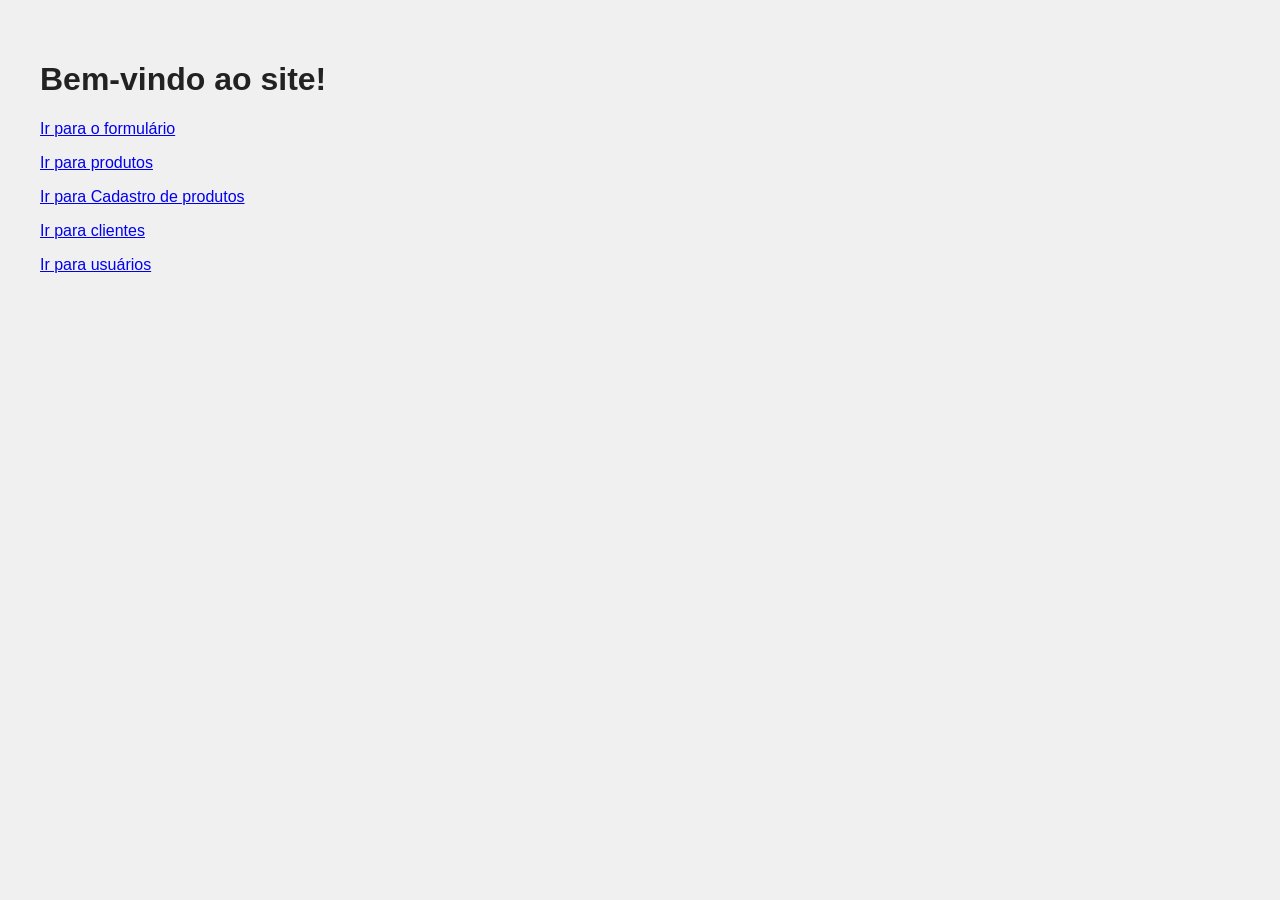
<file: nodejs/saudacao-mvc/views/index.html>
<!DOCTYPE html>
<html lang="pt-br">
<head>
  <meta charset="UTF-8">
  <title>Início</title>
  <link rel="stylesheet" href="../public/stylesheets/estilo.css">
</head>
<body>
  <h1>Bem-vindo ao site!</h1>
  <p><a href="/formulario">Ir para o formulário</a></p>
  <p><a href="/produtos">Ir para produtos</a></p>
  <p><a href="/produtos/cadastrar">Ir para Cadastro de produtos</a></p>
  <p><a href="/clientes">Ir para clientes</a></p>
  <p><a href="/users">Ir para usuários</a></p>
</body>
</html>
</file>
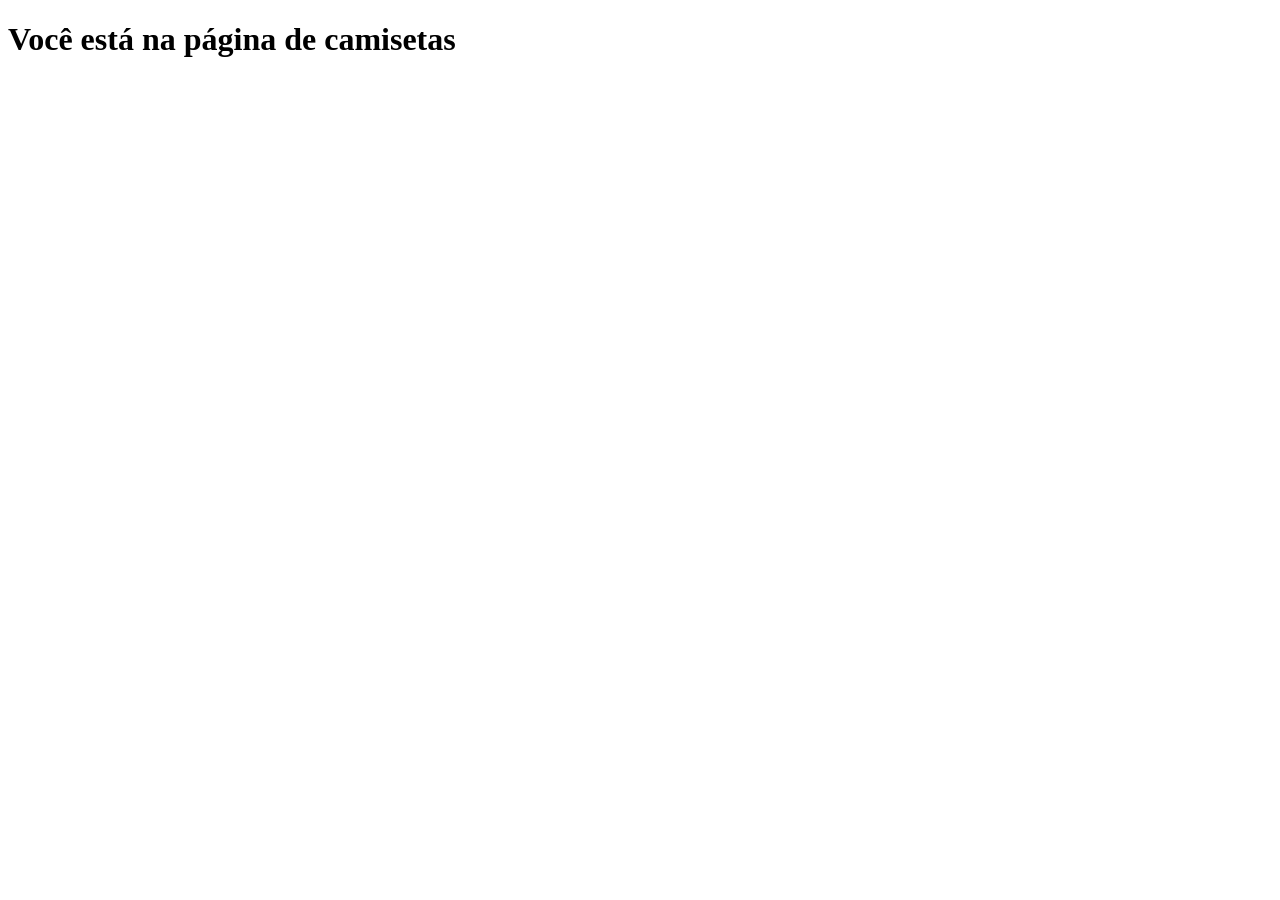
<file: nodejs/saudacao-mvc/views/camisetas.html>
<!DOCTYPE html>
<html lang="pt-br">
<head>
  <meta charset="UTF-8">
  <title>Página Camisetas</title>
  <meta name="viewport" content="width=device-width, initial-scale=1.0">
</head>
<body>
  <h1>Você está na página de camisetas</h1>
</body>
</html>
</file>
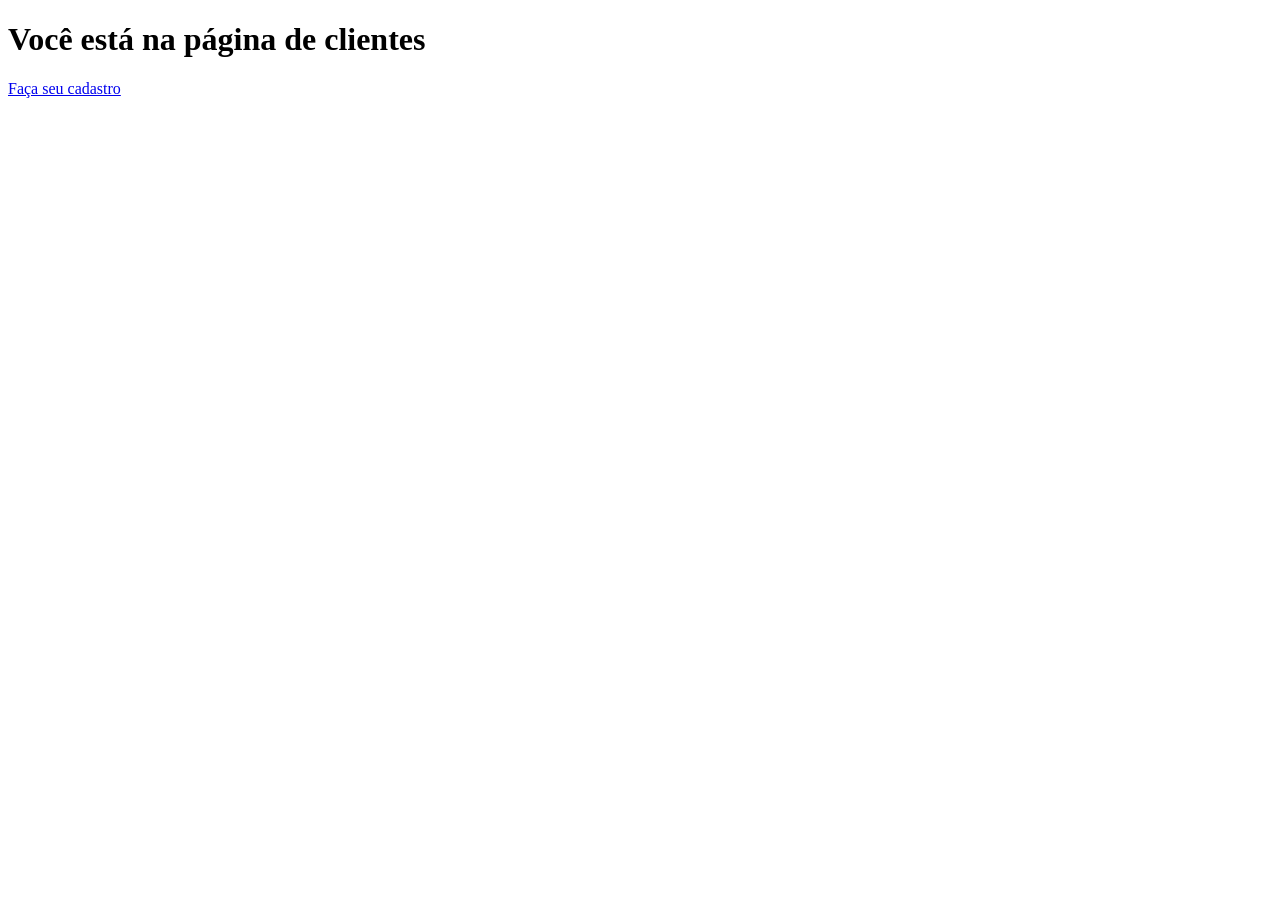
<file: nodejs/saudacao-mvc/views/clientes.html>
<!DOCTYPE html>
<html lang="pt-br">
<head>
  <meta charset="UTF-8">
  <title>Página Clientes</title>
  <meta name="viewport" content="width=device-width, initial-scale=1.0">
</head>
<body>
  <h1>Você está na página de clientes</h1>
  <p><a href="/clientes/formularioclientes">Faça seu cadastro</a></p>
</body>
</html>
</file>
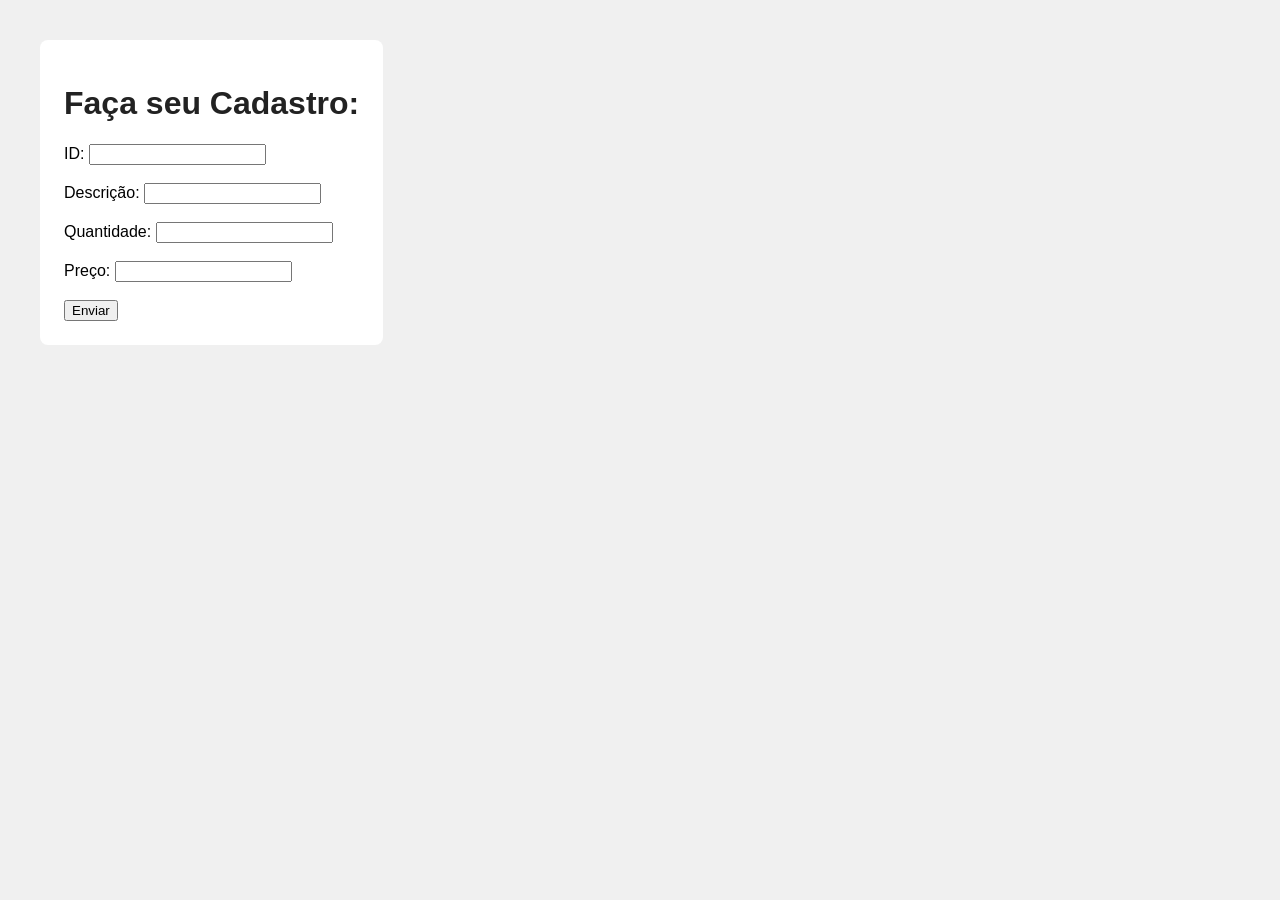
<file: nodejs/saudacao-mvc/views/Formcadastrar.html>
<!DOCTYPE html>
<html lang="pt-br">
<head>
  <meta charset="UTF-8">
  <title>Formulário Produtos</title>
  <link rel="stylesheet" href="../public/stylesheets/estilo.css">
</head>
<body>
  <form action="/produtos/cadastrar" method="POST">
  <h1>Faça seu Cadastro:</h1>
    <label for="ID">ID:</label>
    <input type="text" id="ID" name="ID" required><br><br>

    <label for="Descrição">Descrição:</label>
    <input type="text" id="Descrição" name="Descrição" required><br><br>

    <label for="Quantidade">Quantidade:</label>
    <input type="number" id="Quantidade" name="Quantidade" required><br><br>

    <label for="Preço">Preço:</label>
    <input type="number" step="0.01" id="Preço" name="Preço" required><br><br>

    <button type="submit">Enviar</button>
  </form>
</body>
</html>
</file>
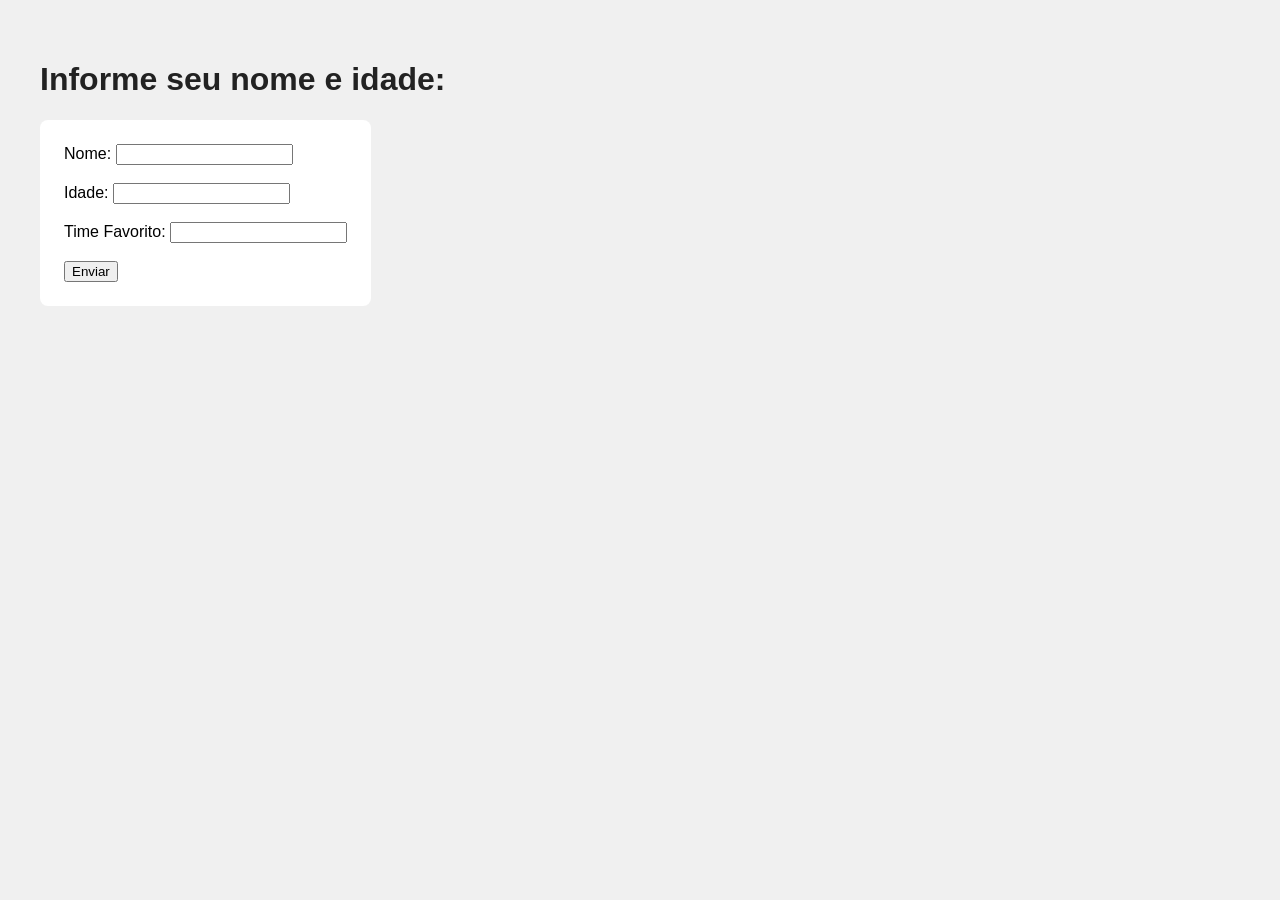
<file: nodejs/saudacao-mvc/views/formulario.html>
<!DOCTYPE html>
<html lang="pt-br">
<head>
  <meta charset="UTF-8">
  <title>Formulário</title>
  <link rel="stylesheet" href="../public/stylesheets/estilo.css">
</head>
<body>
  <h1>Informe seu nome e idade:</h1>
  <form action="/saudacao" method="POST">
    <label for="nome">Nome:</label>
    <input type="text" id="nome" name="nome" required><br><br>

    <label for="idade">Idade:</label>
    <input type="number" id="idade" name="idade" required><br><br>

    <label for="time">Time Favorito: </label>
    <input type="text" id="time" name="time" required><br><br>

    <button type="submit">Enviar</button>
  </form>
</body>
</html>
</file>
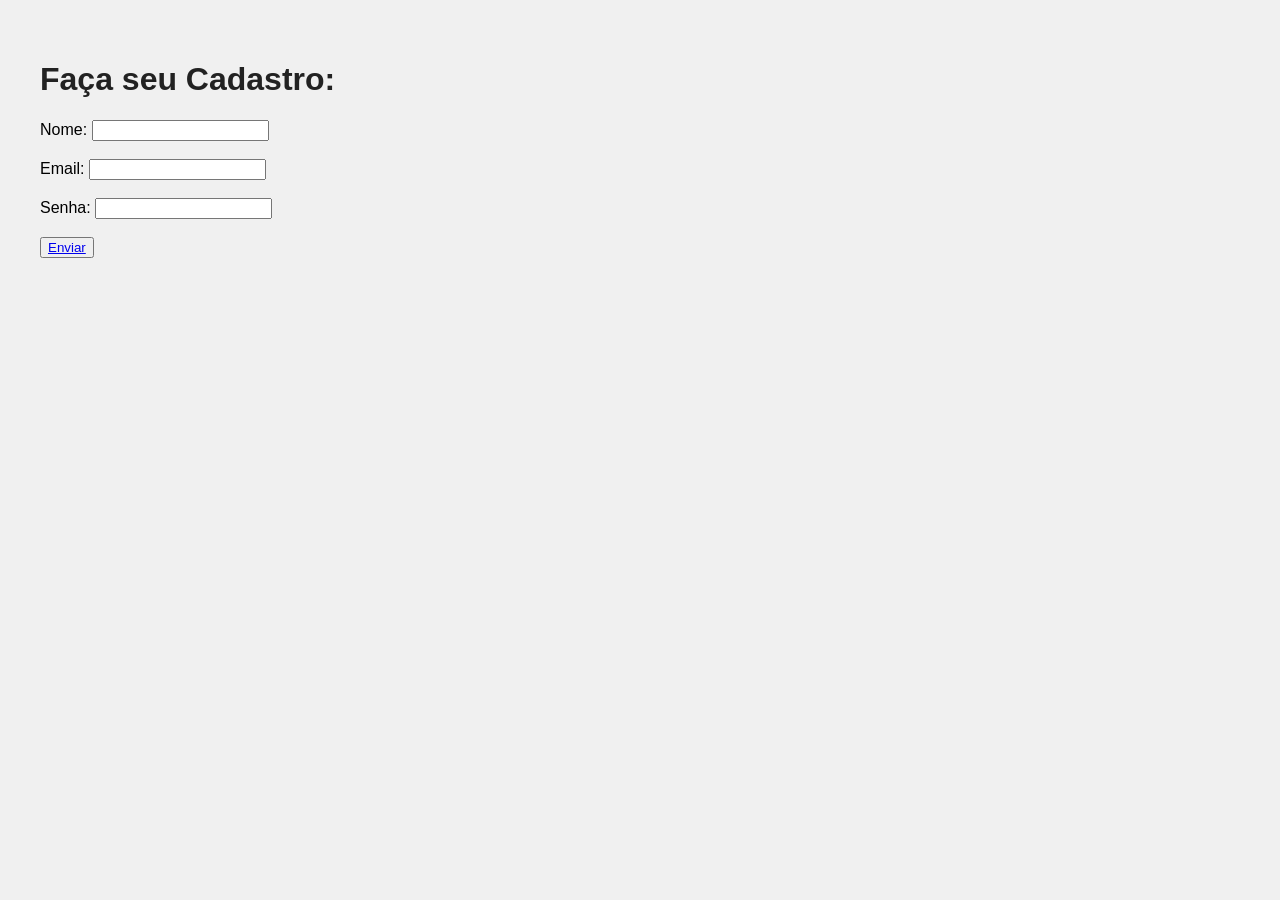
<file: nodejs/saudacao-mvc/views/formularioclientes.html>
<!DOCTYPE html>
<html lang="pt-br">
<head>
  <meta charset="UTF-8">
  <title>Formulário Clientes</title>
  <link rel="stylesheet" href="../public/stylesheets/estilo.css">
</head>
<body>
  <h1>Faça seu Cadastro:</h1>
    <label for="nome">Nome:</label>
    <input type="text" id="nome" name="nome" required><br><br>

    <label for="idade">Email:</label>
    <input type="email" id="Email" name="email" required><br><br>

    <label for="idade">Senha:</label>
    <input type="password" id="Senha" name="Senha" required><br><br>

    <button type="submit"><a href="../clientes">Enviar</a></button>
  </form>
</body>
</html>
</file>
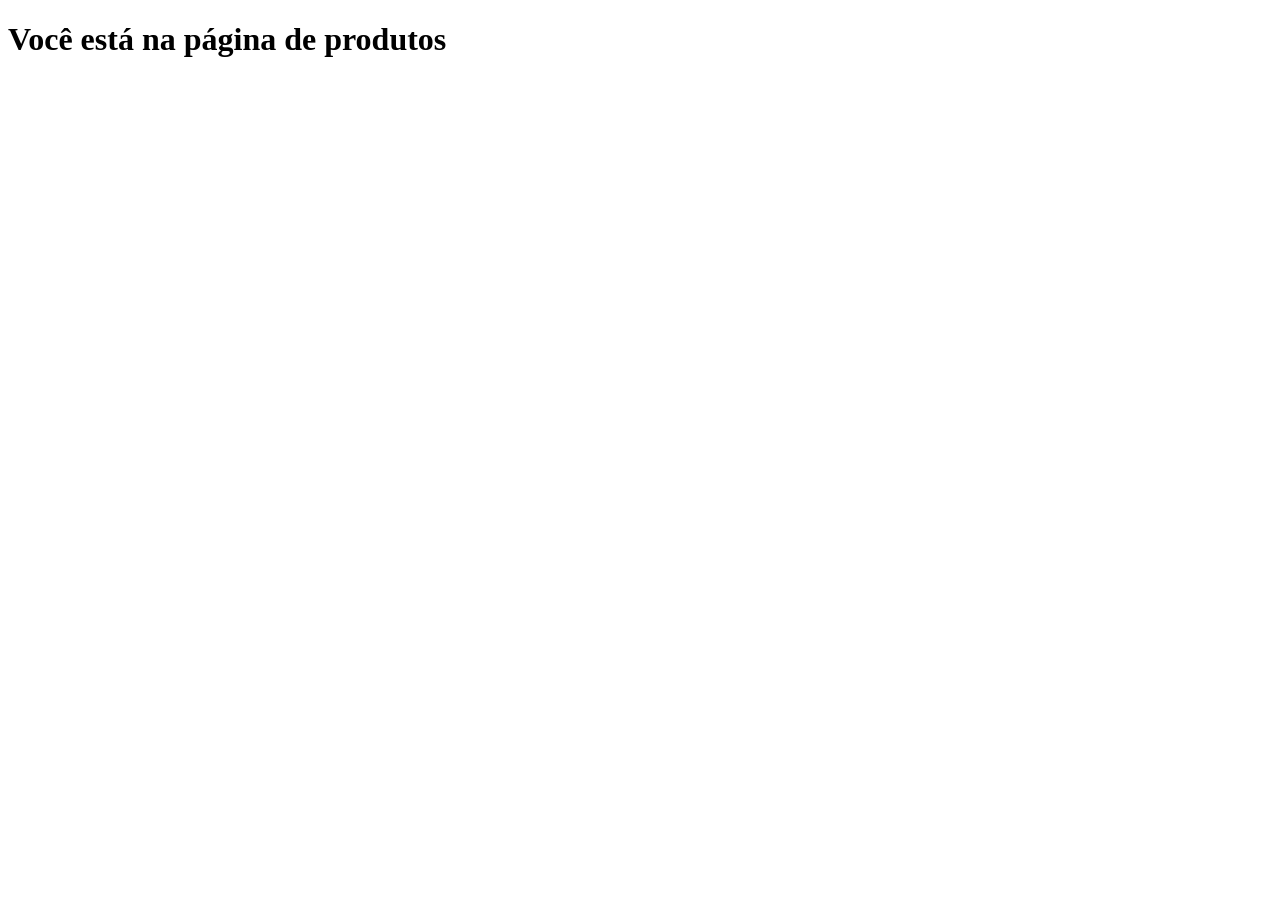
<file: nodejs/saudacao-mvc/views/produtos.html>
<!DOCTYPE html>
<html lang="pt-br">
<head>
  <meta charset="UTF-8">
  <title>Página Produtos</title>
  <meta name="viewport" content="width=device-width, initial-scale=1.0">
</head>
<body>
  <h1>Você está na página de produtos</h1>
</body>
</html>
</file>
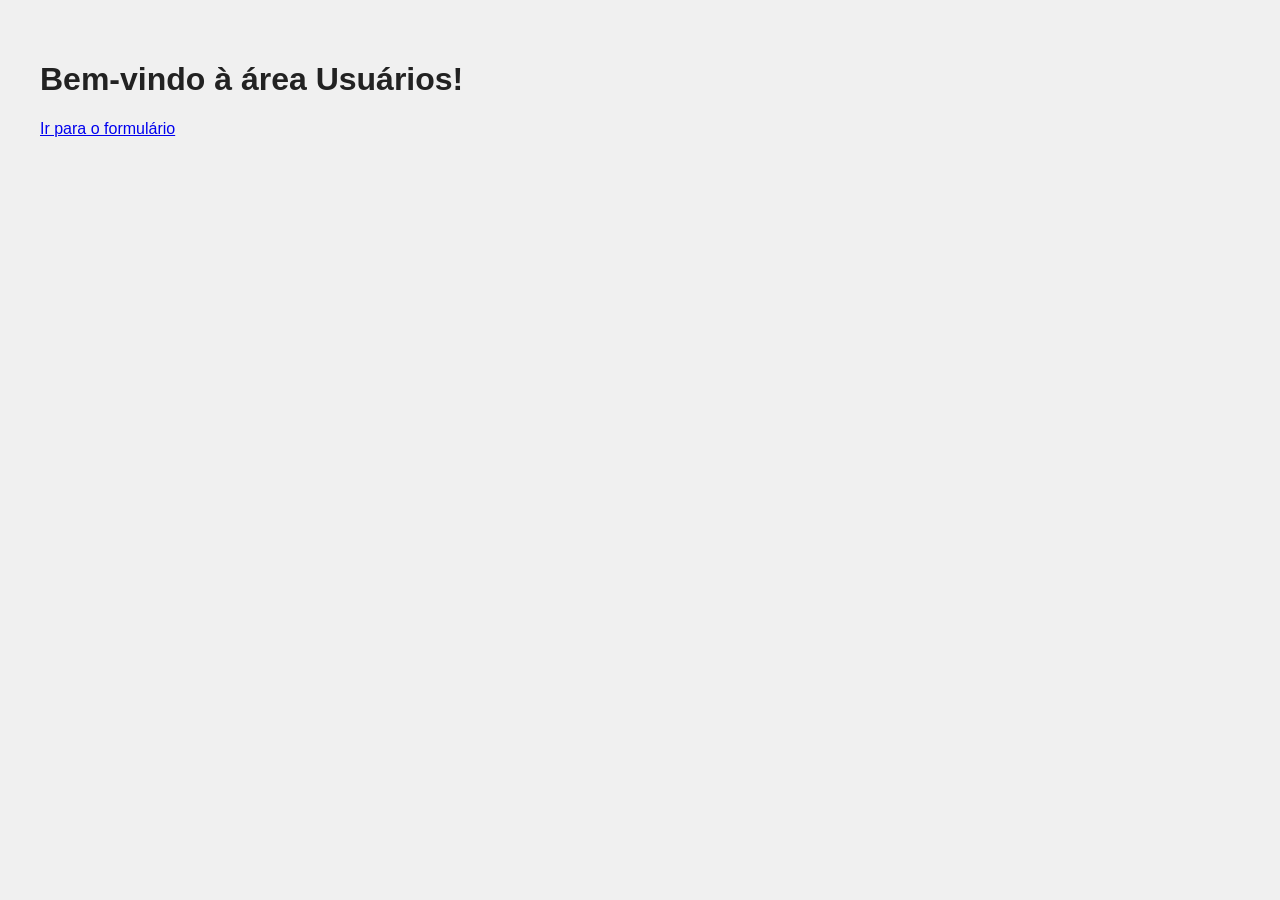
<file: nodejs/saudacao-mvc/views/usuario.html>
<!DOCTYPE html>
<html lang="pt-br">
<head>
  <meta charset="UTF-8">
  <title>Início</title>
  <link rel="stylesheet" href="../public/stylesheets/estilo.css">
</head>
<body>
  <h1>Bem-vindo à área Usuários!</h1>
  <p><a href="/formulario">Ir para o formulário</a></p>
</body>
</html>
</file>
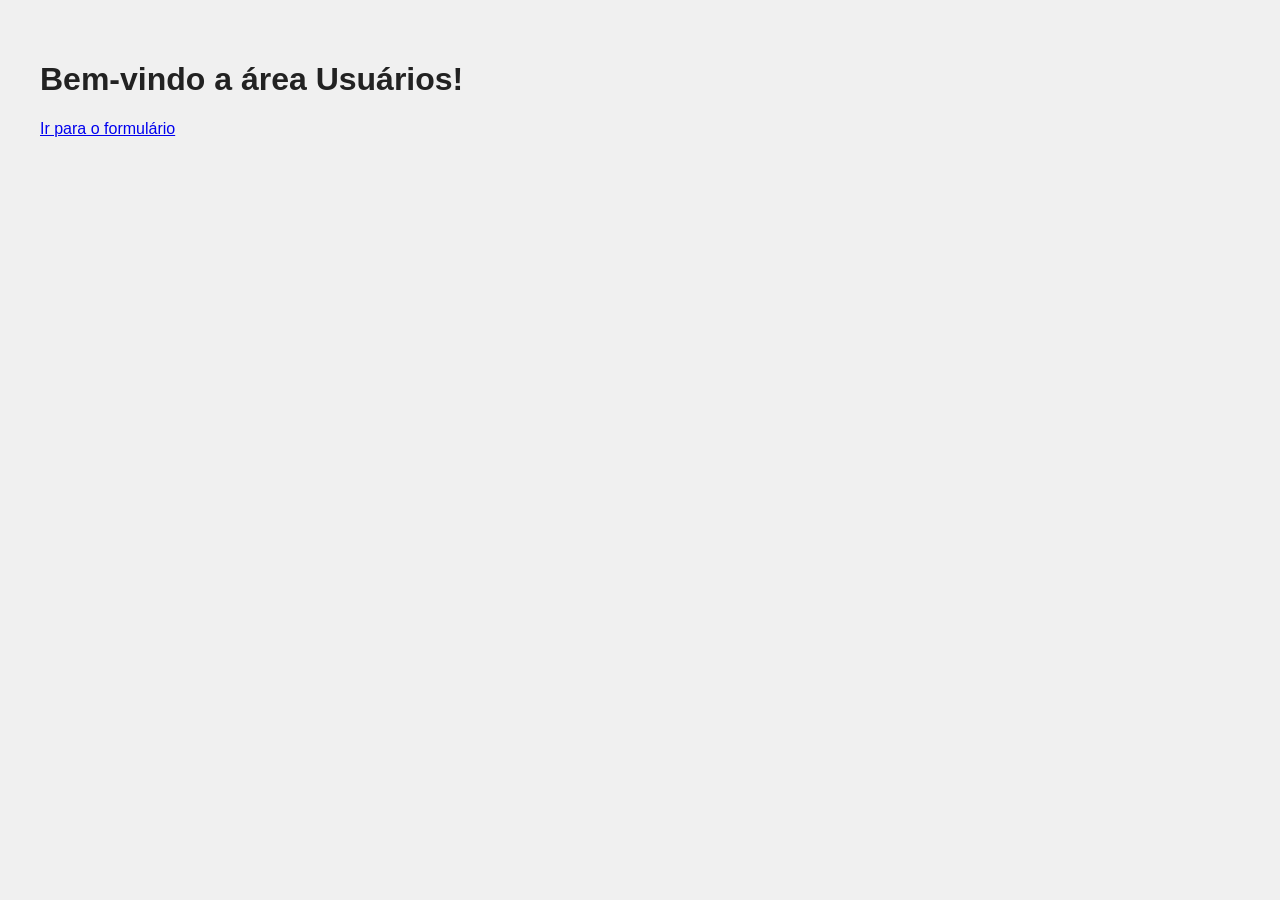
<file: nodejs/saudacao-mvc/views/usuarios.html>
<!DOCTYPE html>
<html lang="pt-br">
<head>
  <meta charset="UTF-8">
  <title>Início</title>
  <link rel="stylesheet" href="../public/stylesheets/estilo.css">
</head>
<body>
  <h1>Bem-vindo a área Usuários!</h1>
  <p><a href="/formulario">Ir para o formulário</a></p>
</body>
</html>
</file>
<file: nodejs/saudacao-mvc/public/stylesheets/estilo.css>
body {
  font-family: Arial, sans-serif;
  padding: 2rem;
  background: #f0f0f0;
}

h1 {
  color: #222;
}

form {
  background: white;
  padding: 1.5rem;
  border-radius: 8px;
  display: inline-block;
}
</file>
